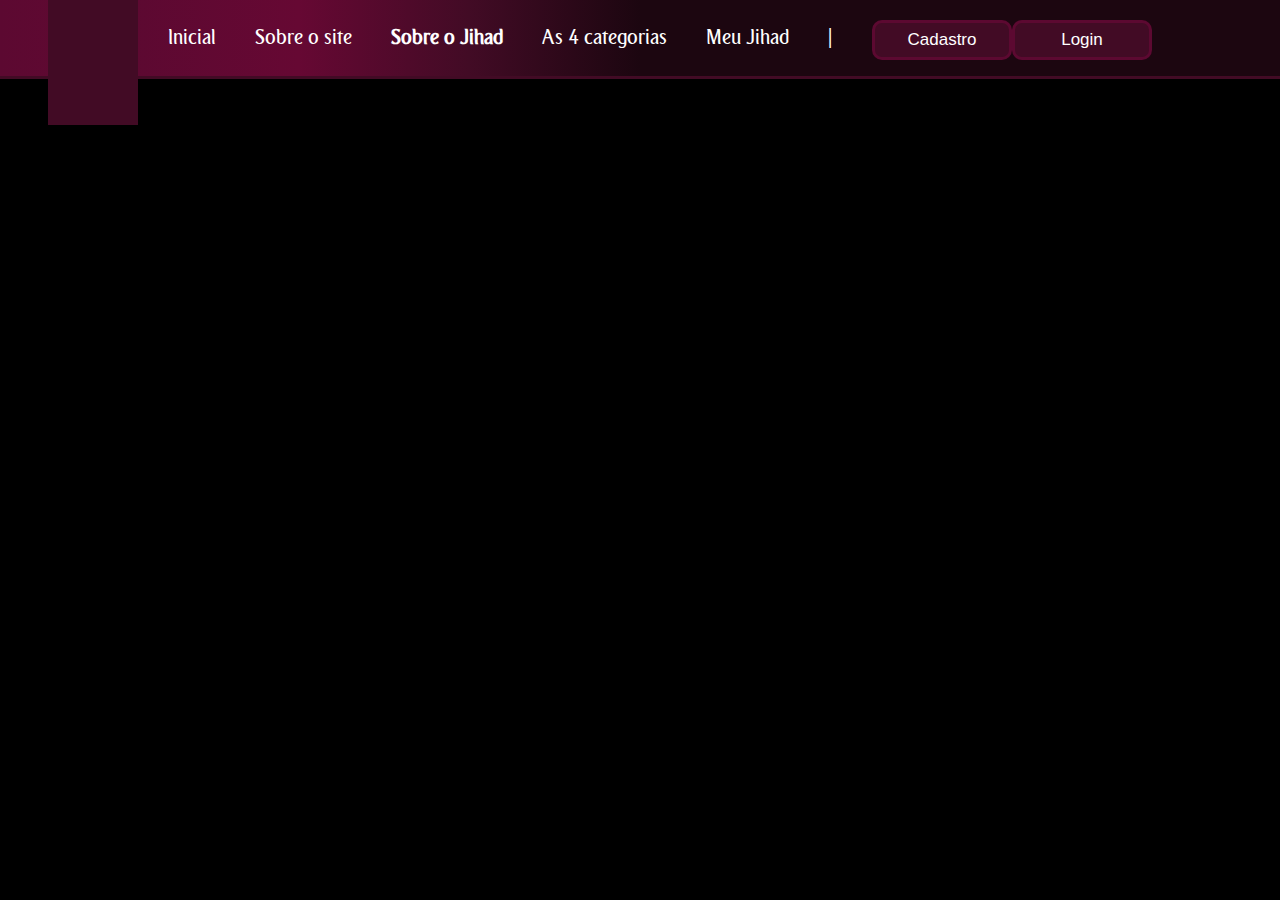
<file: Projeto Individual/sobrejihad.html>
<!DOCTYPE html>
<html lang="en">
<head>
    <meta charset="UTF-8">
    <meta http-equiv="X-UA-Compatible" content="IE=edge">
    <meta name="viewport" content="width=device-width, initial-scale=1.0">
    <title>Fajr Jihad | Sobre o Jihad</title>

    <link rel="stylesheet" href="./style.css">
</head>
<body>
    <div class="header">
        <div class="container">
            <div class="logo"></div>
            <ul class="navbar">
             
                <li> 
                   <a href="index.html">  Inicial </a>
                </li>
                    <a href="./sobresite.html">Sobre o site</a>
                </li>
                <li class="agora">
                    <a href="./sobrejihad.html">Sobre o Jihad</a>
                </li>
                <li>
                    <a href="./simulador.html">As 4 categorias</a>
                </li>
                <li>
                    <a href="./simulador.html">Meu Jihad</a>
                </li>
                <li>|</li>

                </ul>
                <ul class="buttons">
                <li class="li_cadastro">
                    <button class="btn_cadastro" href="./cadastro.html">Cadastro</a>
                </li>
                <li class="li_login">
                    <button class="btn_login" href="./cadastro.html">Login</a>
                </li>
            </ul>
    
        </div>
    </div>
</body>
</html>
</file>
<file: Projeto Individual/style.css>
@font-face {
    font-family: Emirates;
    src: url(./assets/Emirates\ Medium.ttf);
  }

body {
  margin: 0;
  padding: 0;
  font-family: 'Emirates';
  background-color:black;
}

.container {
  width: 80%;
  height: 100%;
  margin: auto;
  display: flex;
}

.header {
  border-bottom: 3px solid #420b25;
  background-color: #5c0931;
  background-image: linear-gradient( to left, #1c0610 50%, #420b25 , #660833, #5c0931 );
}

.header .container {
  justify-content: space-between;
  background-color: #5c0931;
  background-image: linear-gradient( to left, #1c0610 50%, #420b25 , #660833, #5c0931 );
}

.header a {
  text-decoration: none;
  color: white;
}

.agora {
  font-weight: 800;
}

.navbar {
  width: 900px;
  display: flex;
  align-items: center;
  justify-content: space-between;
  list-style: none;
  color: white;
  font-size: 20px;
}



.btn_cadastro{
    width: 140px;
    height: 40px;
    margin-top: 3%;
    display: flex;
    justify-content: center;
    align-items: center;
    color: #ffffff;
    border: 3px solid #5c0931;
    border-radius: 10px;
    font-size: 17px;
    cursor: pointer;
    background-color: #420b25;
    font-family: 'Gill Sans', 'Gill Sans MT', Calibri, 'Trebuchet MS', sans-serif;
    
}

.btn_login{
    width: 140px;
    height: 40px;
    margin-top: 3%;
    display: flex;
    justify-content: center;
    align-items: center;
    color: #ffffff;
    border: 3px solid #5c0931;
    border-radius: 10px;
    font-size: 17px;
    cursor: pointer;
    background-color: #420b25;
    font-family: 'Gill Sans', 'Gill Sans MT', Calibri, 'Trebuchet MS', sans-serif;
    
}

.logo{
    background-color: #420b25;
    width: 75px;
    height: 130px;
    left: 3rem;
    position: absolute;
    width: 90px;
    height: 125px;
    z-index: 3;
}

.buttons {
    width: 300px;
    display: flex;
    align-items: center;
    justify-content: space-between;
    list-style: none;
    color: white;
  }

  /* BANNER */

  .banner {
    height: fit-content;
    padding: 80px 0;
    color: white;
    background-image: url("./assets/mesquitaa.jpg");
    background-size: cover;
  }
  
  .banner .container {
    height: 400px;
    font-size: 36px;
    justify-content: center;
    align-items: center;
  }
  
  .tamanho-conteudo { 
    height: fit-content !important;
  }
  
  .banner p {
    width: 60%;
    margin: 0;
    padding: 0;
    width: 600px;
    font-size: 36px;
  }
  
  .banner .container span {
    font-weight: 800;
  }

  /* Os 4 Jihads */

  .social {
    background-color: #fcf2d7;
    display: flex;
    height: fit-content;
    padding: 80px 0;
    color: black;
    background-image: url(".././assets/imgs/bg-jelly-fish-para_outras_pags.png");
    background-size: cover;
    
  }
  
  .social .container{
        flex-direction: column;

  }
   
   h2{
  display: block;
  font-size: 3rem;
  margin-block-start: 0.83em;
  margin-block-end: 0.83em;
  margin-inline-start: 0px;
  margin-inline-end: 0px;
  font-weight: bold;
   }

  .social p {
    display: block;
    margin-block-start: 1em;
    margin-block-end: 1em;
    margin-inline-start: 0px;
    margin-inline-end: 0px;
    font-family:'Gill Sans', 'Gill Sans MT', Calibri, 'Trebuchet MS', sans-serif;
    font-size: 1.5rem;


  }
  .box img {
    width: 170px;
  }
  
  .container .boxes {
    display: flex;
  }
  
  .social p {
    text-align: initial;
  }
  
  .box {
    margin: 10px;
    display: flex;
    flex-direction: column;
    align-items: center;
    background-color: #5c0931;
    background-image: linear-gradient( to left, #1c0610 10%, #420b25 , #660833, #5c0931 );
    height: 200px;
    border-radius: 5%;
    width: 500px;
  }

  .box p{
  display: block;
  margin-block-start: 1em;
  margin-block-end: 1em;
  margin-inline-start: 0px;
  margin-inline-end: 0px;
  font-family: 'Emirates';
  font-size: medium;
  }
  
  
  .box {
    margin-top: 50px;
    display: flex;
    flex-direction: column;
    align-items: center;
    height: 350px;
  }

  /* Diagrama de negócio */

  .diagrama{
  background-color:#5c0931;
  background-image: linear-gradient( to left, #1c0610 50%, #420b25 , #660833, #5c0931 );
  display: flex;
  height: fit-content;
  padding: 80px 0;
  color: black;
  background-size: cover;
  }

  .diagrama .container{
    flex-direction: column;

}

h3{
display: block;
font-size: 3rem;
margin-block-start: 0.83em;
margin-block-end: 0.83em;
margin-inline-start: 0px;
margin-inline-end: 0px;
font-weight: bold;
color: white
}

.diagrama p {
display: block;
margin-block-start: 1em;
margin-block-end: 1em;
margin-inline-start: 0px;
margin-inline-end: 0px;
font-family:'Gill Sans', 'Gill Sans MT', Calibri, 'Trebuchet MS', sans-serif;
font-size: 1.5rem;

}

/* FOOTER */

.footer {
    background-color: black;
    height: 70px;
    color: black;
    display: flex;
    font-size: 15px;

  }
  
  .footer .container {
    justify-content: space-between;
  }

  h5{
    display: block;
    font-size:medium;
    margin-block-start: 0.83em;
    margin-block-end: 0.83em;
    margin-inline-start: 0px;
    margin-inline-end: 0px;
    font-weight: bold;
    color: white;
  }

  h7{
    display: block;
    font-size: medium;
    margin-block-start: 0.83em;
    margin-block-end: 0.83em;
    margin-inline-start: 0px;
    margin-inline-end: 0px;
    font-weight: bold;
    color: white;
}

.fotoeu{
    display: flex;
    justify-content: center;
    border-radius: 90%;
}
</file>
